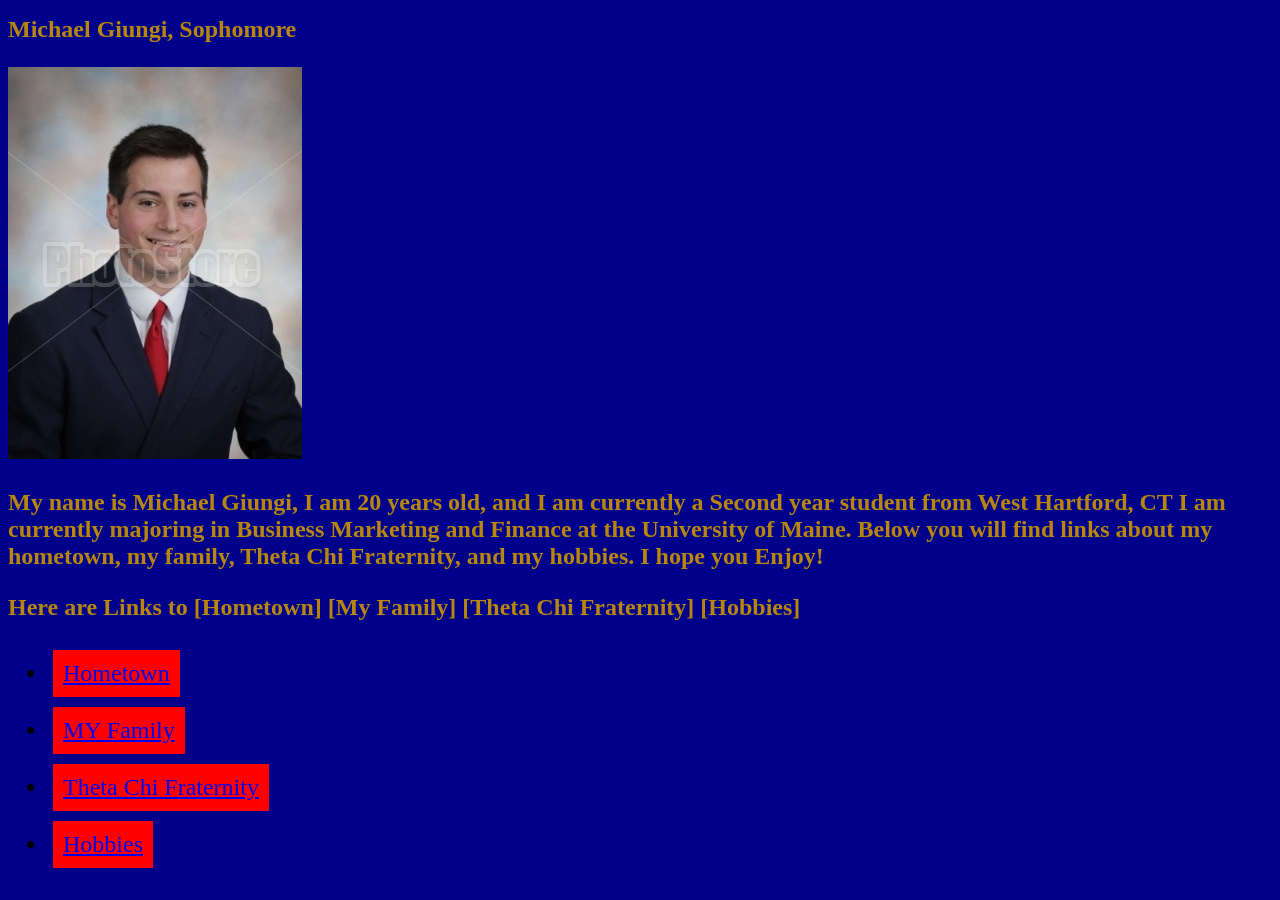
<file: index.html>
<!DOCTYPE html>

<html>

	<head>
		<title>Michael Giungi, Second year student</title>
	</head>
	<head>
	<link href="https://fonts.googleapis.com/css?family=Felipa" rel="stylesheet">
	<title>Michael Giungi, Second year student</title>
	<link href="webpagedesign.css" rel="stylesheet">
    </head>
		
	<body>
	
		<h1><B>Michael Giungi, Sophomore</h1></B>
			
	<p>
		<IMG SRC="portrait.jpg">
	</p>
	
	
	
	<p>
		My name is Michael Giungi, I am 20 years old, and I am currently a Second year student from West Hartford, CT
		I am currently majoring in Business Marketing and Finance at the University of Maine. Below you will find links about my hometown, my family, Theta Chi Fraternity, and my hobbies. I hope you Enjoy! 
	</p>
	
	<p>Here are Links to [Hometown] [My Family] [Theta Chi Fraternity] [Hobbies] </p>
	
		<UL>
	 <nav>
	<LI><A HREF= "hometown.html"> Hometown</A>
	<LI><A HREF= "myfamily.html"> MY Family</A>
	<LI><A HREF= "thetachifraternity.html"> Theta Chi Fraternity</A>
	<LI><A HREF= "Hobbies.html"> Hobbies</A>
		<nav>
</UL>


	</body>
	
</html>
</file>
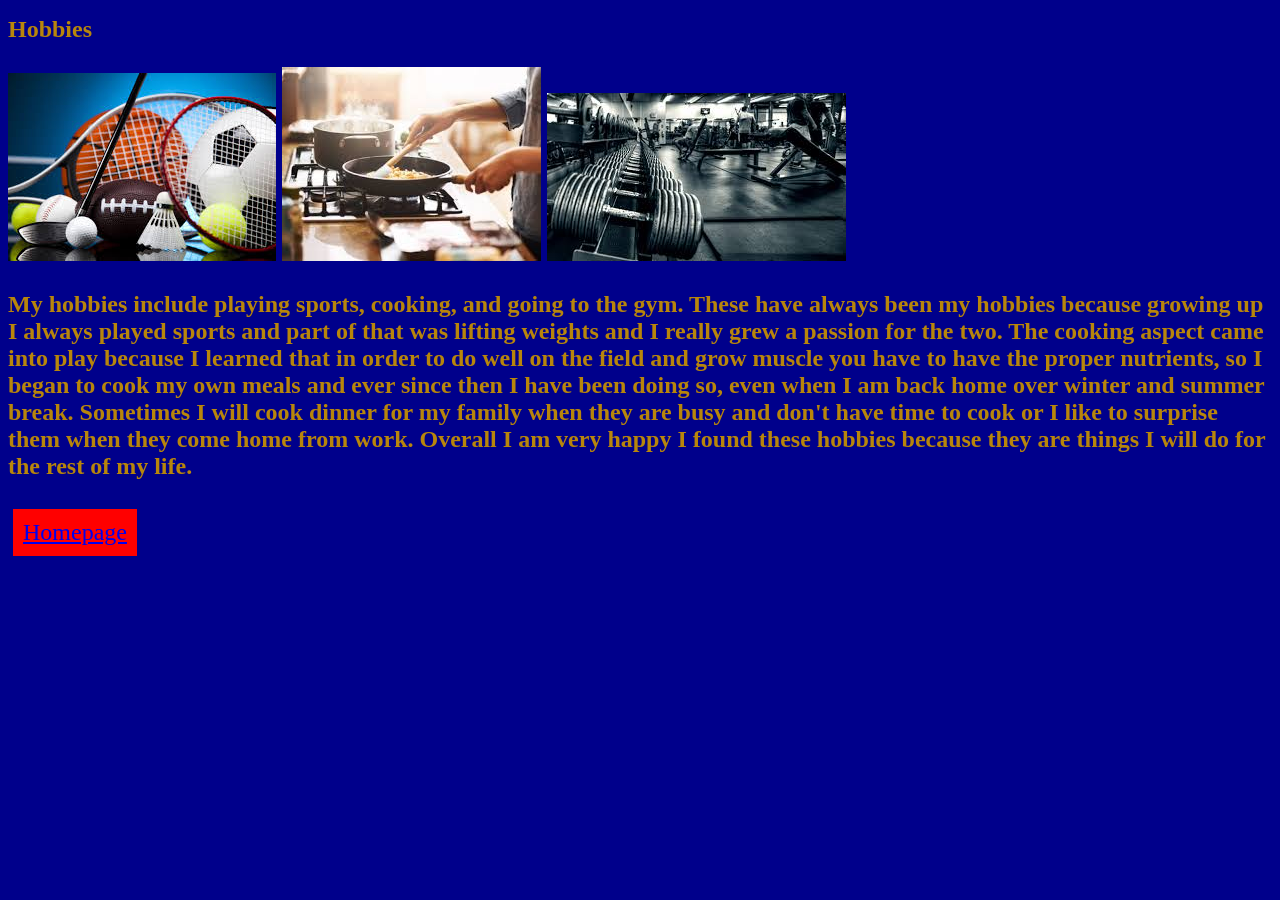
<file: hobbies.html>
<!DOCTYPE html>

<html>

    <head>
        <title>Hobbies</title>
    </head>
    <head>
    <link href="https://fonts.googleapis.com/css?family=Felipa" rel="stylesheet">
    <title>Hobbies</title>
    <link href="webpagedesign.css" rel="stylesheet">
    </head>

    <body>

        <h1>Hobbies</h1>

        <p>
        	<IMG SRC="sports.jpg">
        	<IMG SRC="cooking.jpg">
        	<IMG SRC="gym.jpg">
        </p>

        <p> My hobbies include playing sports, cooking, and going to the gym. These have always been my hobbies because growing up I always played sports and part of that was lifting weights and I really grew a passion for the two. The cooking aspect came into play because I learned that in order to do well on the field and grow muscle you have to have the proper nutrients, so I began to cook my own meals and ever since then I have been doing so, even when I am back home over winter and summer break. Sometimes I will cook dinner for my family when they are busy and don't have time to cook or I like to surprise them when they come home from work. Overall I am very happy I found these hobbies because they are things I will do for the rest of my life.</p>

        <nav>
        <A HREF="Index.html"> Homepage</A>
        <nav>

    </body>

</html>
</file>
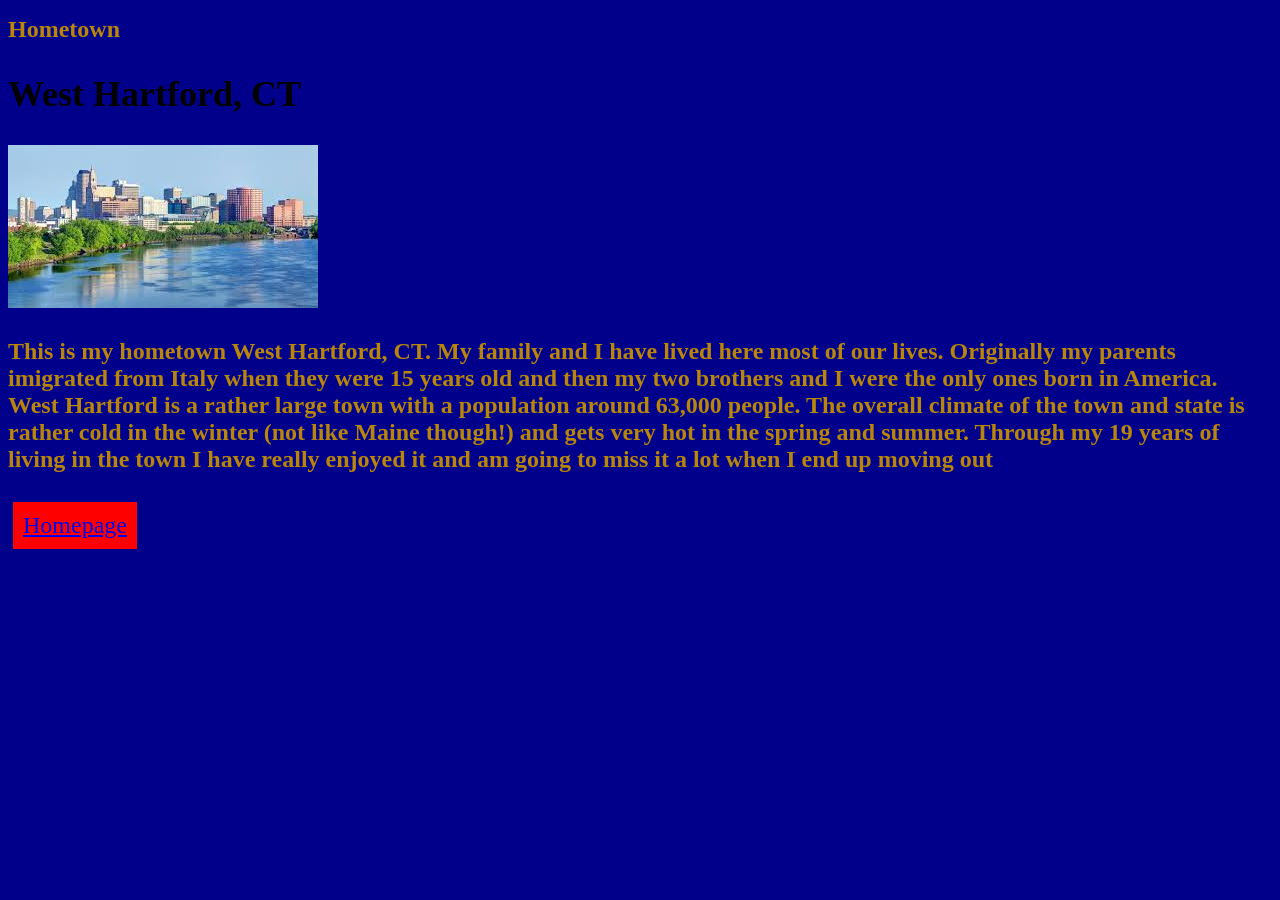
<file: hometown.html>
<!DOCTYPE html>

<html>

    <head>
        <title>Hometown</title>
    </head>
    <head>
    <link href="https://fonts.googleapis.com/css?family=Felipa" rel="stylesheet">
    <title>Hometown</title>
    <link href="webpagedesign.css" rel="stylesheet">
    </head>

    <body>

        <h1>Hometown</h1>
        <h2>West Hartford, CT</h2>

        <p>
        	<IMG SRC="htown.jpg">
        </p>

        <p> This is my hometown West Hartford, CT. My family and I have lived here most of our lives. Originally my parents imigrated from Italy when they were 15 years old and then my two brothers and I were the only ones born in America. West Hartford is a rather large town with a population around 63,000 people. The overall climate of the town and state is rather cold in the winter (not like Maine though!) and gets very hot in the spring and summer. Through my 19 years of living in the town I have really enjoyed it and am going to miss it a lot when I end up moving out</p>
        <nav>
          <A HREF="Index.html"> Homepage</A>
        <nav>
        



    </body>

  </html>
</file>
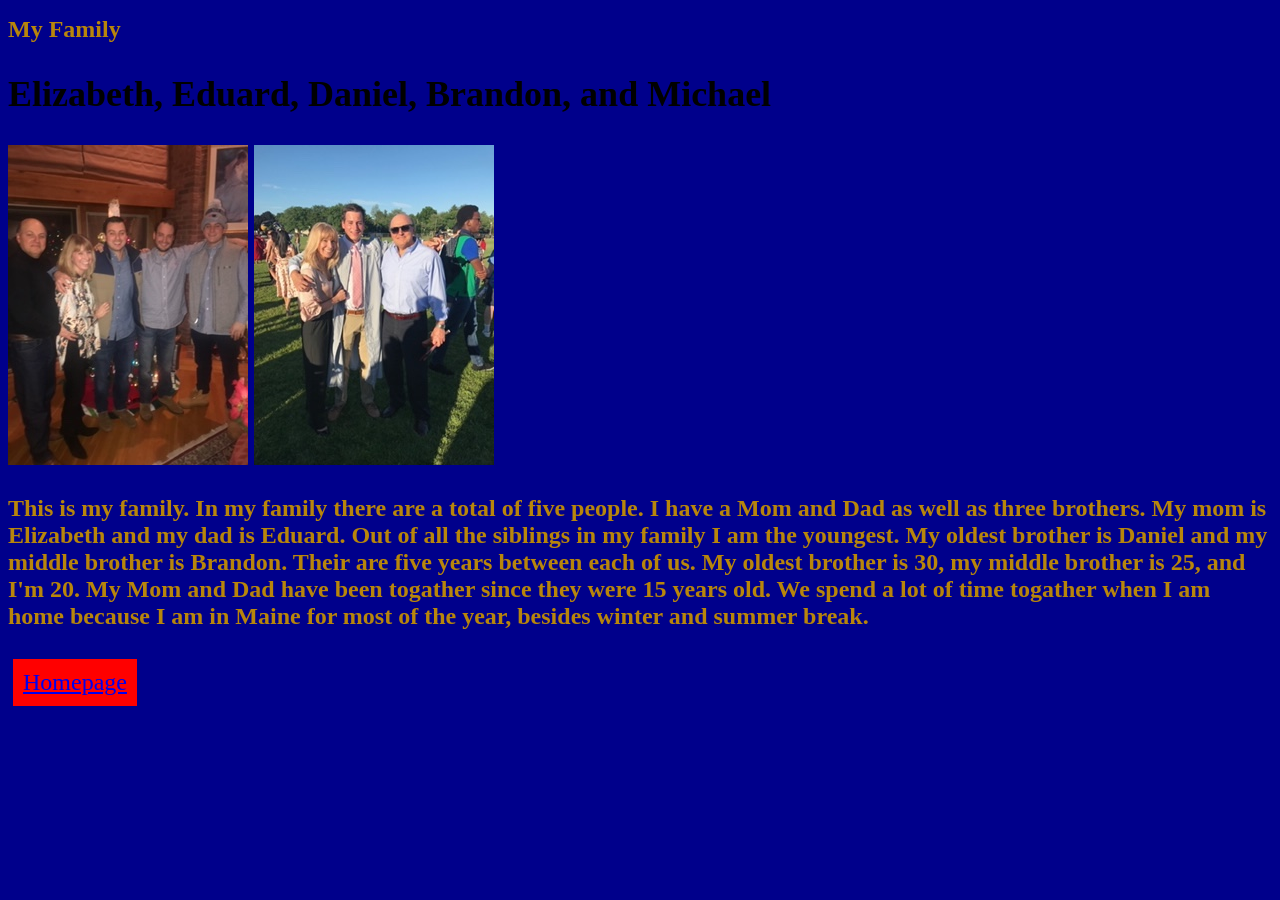
<file: myfamily.html>
<!DOCTYPE html>

<html>

    <head>
        <title>My Family</title>
    </head>
    <head>
    <link href="https://fonts.googleapis.com/css?family=Felipa" rel="stylesheet">
    <title> My family</title>
    <link href="webpagedesign.css" rel="stylesheet">
    </head>

    <body>

        <h1>My Family</h1>
        <h2>Elizabeth, Eduard, Daniel, Brandon, and Michael</h2>

        <p>
        	<IMG SRC="fam.jpeg">
        	<IMG SRC="momanddad.jpeg">

        </p>

        <p> This is my family. In my family there are a total of five people. I have a Mom and Dad as well as three brothers. My mom is Elizabeth and my dad is Eduard. Out of all the siblings in my family I am the youngest. My oldest brother is Daniel and my middle brother is Brandon. Their are five years between each of us. My oldest brother is 30, my middle brother is 25, and I'm 20. My Mom and Dad have been togather since they were 15 years old. We spend a lot of time togather when I am home because I am in Maine for most of the year, besides winter and summer break.</p>

        <nav>
       <A HREF="Index.html"> Homepage</A>
        <nav>

    </body>

</html>
</file>
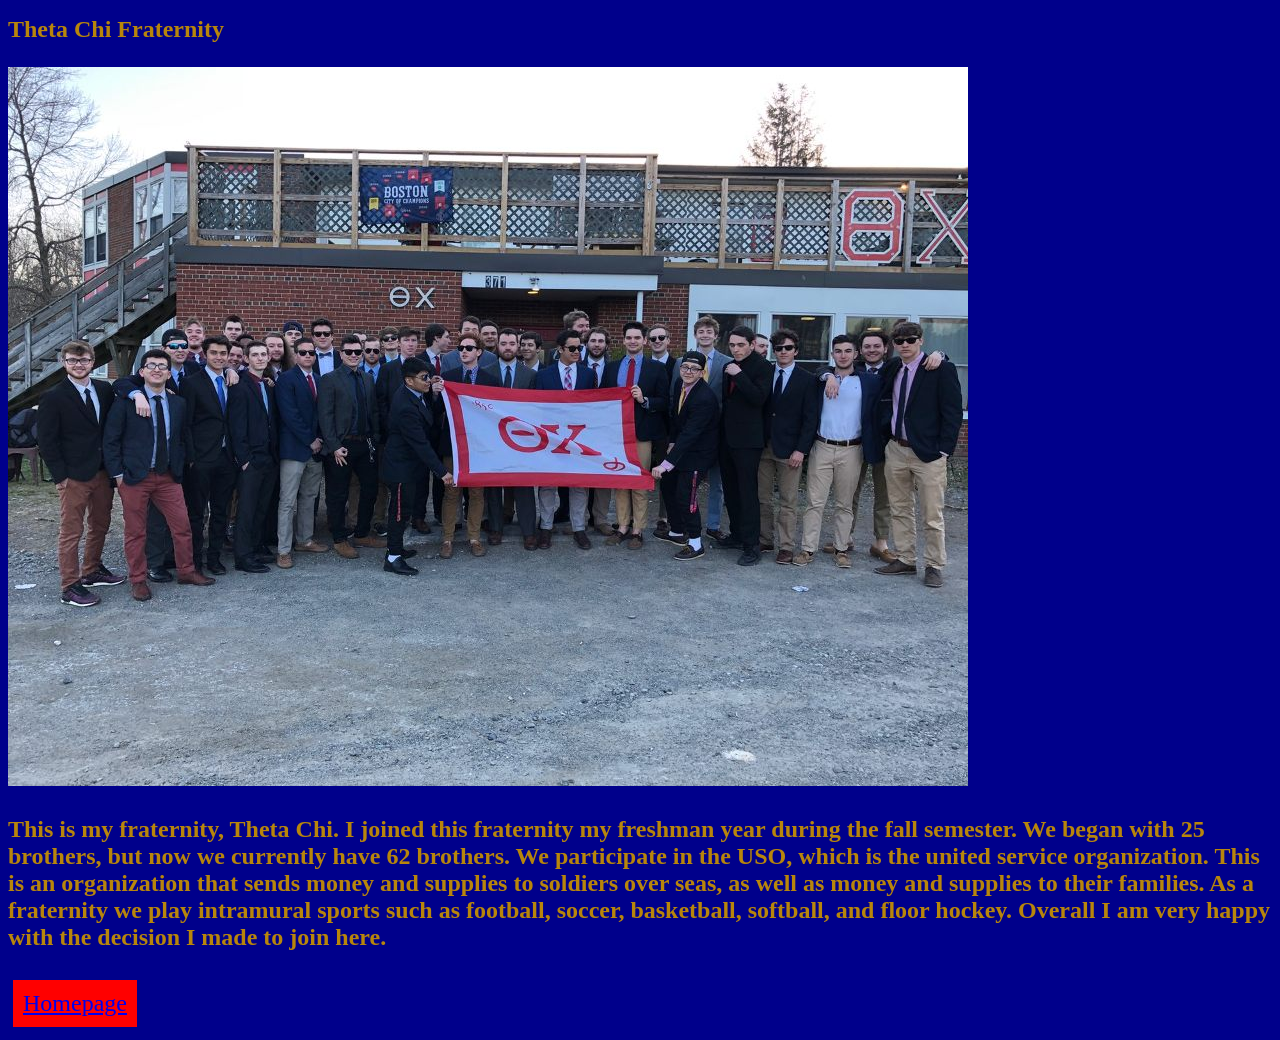
<file: thetachifraternity.html>
<!DOCTYPE html>

<html>

    <head>
        <title>Theta Chi Fraternity</title>
    </head>
    <head>
    <link href="https://fonts.googleapis.com/css?family=Felipa" rel="stylesheet">
    <title>Theta Chi Fraternity</title>
    <link href="webpagedesign.css" rel="stylesheet">
    </head>

    <body>

        <h1>Theta Chi Fraternity</h1>

        <p>
        	<IMG SRC="fraternity.jpeg">
        </p>

        <p> This is my fraternity, Theta Chi. I joined this fraternity my freshman year during the fall semester. We began with 25 brothers, but now we currently have 62 brothers. We participate in the USO, which is the united service organization. This is an organization that sends money and supplies to soldiers over seas, as well as money and supplies to their families. As a fraternity we play intramural sports such as football, soccer, basketball, softball, and floor hockey. Overall I am very happy with the decision I made to join here.</p>

        <nav>
        <A HREF="Index.html"> Homepage</A>
        <nav>

    </body>

</html>
</file>
<file: webpagedesign.css>
h1 {color: darkgoldenrod; font-size: 18pt;}
p {color: darkgoldenrod; font-weight: bold;}
body { background: darkblue; 
		color: black;
		font-size: 18pt;
			font-family: 'Ariel';
	 }
nav a { display: inline-block; 
			border: 2px white;
			padding: 10px;
		margin: 5px;
		background: red}
</file>
